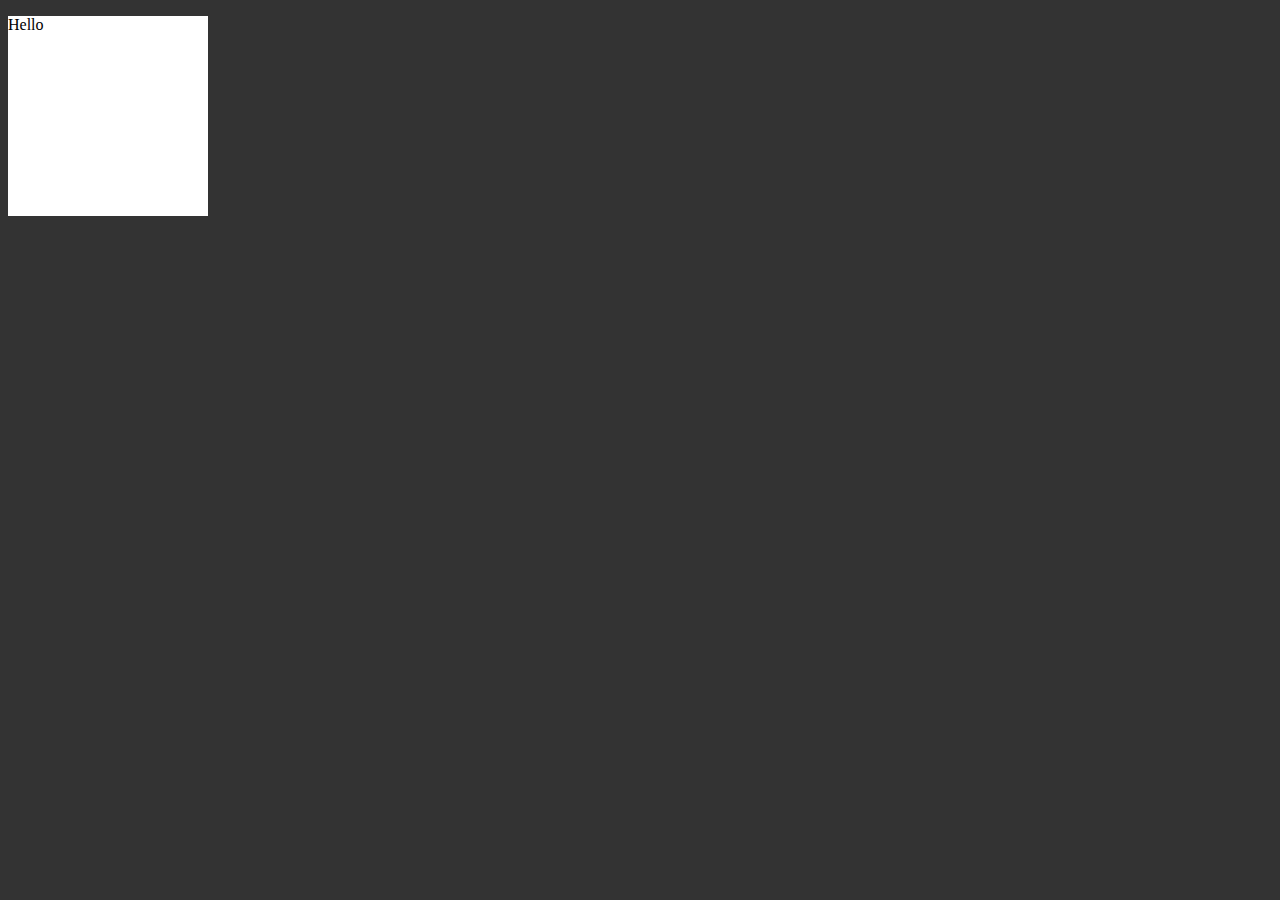
<file: new.html>
<!DOCTYPE html>
<html lang="en">

<head>
  <meta charset="UTF-8">
  <meta http-equiv="X-UA-Compatible" content="IE=edge">
  <meta name="viewport" content="width=device-width, initial-scale=1.0">
  <title>Keyframes2</title>
  <style>
    body {
      background: #333;
    }

    .box {
      background: #fff;
      width: 200px;
      height: 200px;
      position: relative;
      top: 0;
      left: 0;
      animation: animate1 5s forwards ease-in-out;
    }

    @keyframes animate1 {
      25% {
        top: 0;
        left: 300px;
        background: red;
        border-radius: 50% 0 0 0;
      }

      50% {
        top: 300px;
        left: 300px;
        background: green;
        border-radius: 50%;
      }

      75% {
        top: 300px;
        left: 0px;
        background: black;
      }

      100% {
        top: 0;
        left: 0;
        background: white;
      }
    }
  </style>
</head>

<body>
  <div class="box">
    <p>Hello</p>
  </div>
</body>

</html>
</file>
